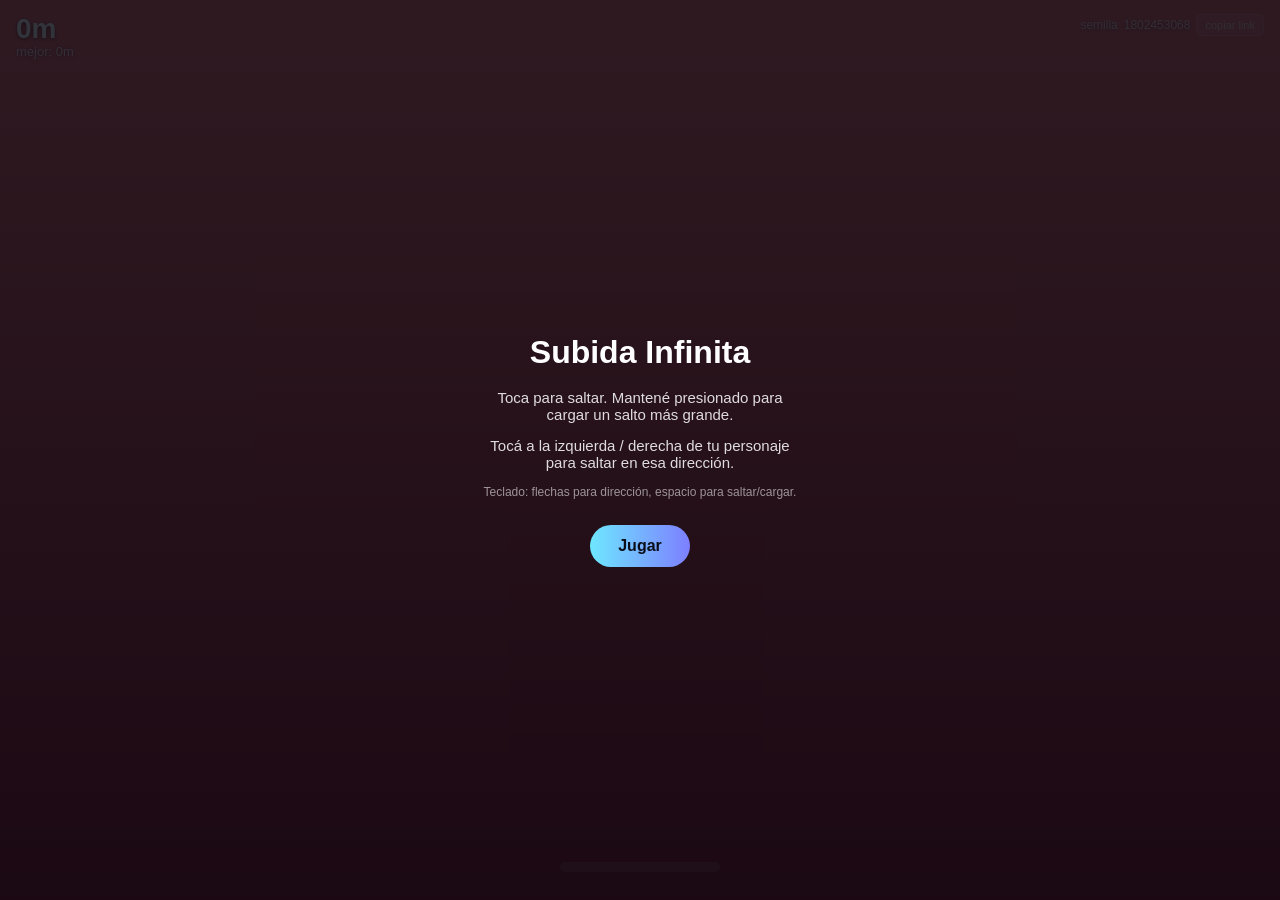
<file: game/index.html>
<!doctype html>
<html lang="es">
<head>
<meta charset="utf-8" />
<meta name="viewport" content="width=device-width, initial-scale=1, maximum-scale=1, user-scalable=no, viewport-fit=cover" />
<title>Subida Infinita — prototipo</title>
<link rel="stylesheet" href="style.css" />
</head>
<body>
  <canvas id="game"></canvas>

  <div id="hud">
    <div id="altitude">
      <span id="alt-current">0</span>m
      <span id="alt-best">mejor: 0m</span>
    </div>
    <div id="seed-badge">
      semilla <span id="seed-value">—</span>
      <button id="copy-seed" title="Copiar link con esta semilla">copiar link</button>
    </div>
  </div>

  <div id="charge-bar-wrap">
    <div id="charge-bar"></div>
  </div>

  <div id="start-screen" class="overlay">
    <h1>Subida Infinita</h1>
    <p>Toca para saltar. Mantené presionado para cargar un salto más grande.</p>
    <p>Tocá a la izquierda / derecha de tu personaje para saltar en esa dirección.</p>
    <p class="small">Teclado: flechas para dirección, espacio para saltar/cargar.</p>
    <button id="start-btn">Jugar</button>
  </div>

  <div id="game-over-screen" class="overlay hidden">
    <h1>Caíste</h1>
    <p id="final-altitude">Llegaste a 0m</p>
    <p id="best-altitude-msg"></p>
    <button id="retry-btn">Revancha (misma semilla)</button>
    <button id="new-seed-btn">Nueva semilla</button>
  </div>

  <script type="module" src="main.js"></script>
</body>
</html>
</file>
<file: game/style.css>
* {
  box-sizing: border-box;
  -webkit-tap-highlight-color: transparent;
}

html, body {
  margin: 0;
  padding: 0;
  width: 100%;
  height: 100%;
  overflow: hidden;
  background: #0a0e1a;
  font-family: -apple-system, BlinkMacSystemFont, "Segoe UI", Roboto, sans-serif;
  color: #fff;
  touch-action: none;
  user-select: none;
}

#game {
  display: block;
  width: 100%;
  height: 100%;
}

#hud {
  position: fixed;
  top: 0;
  left: 0;
  right: 0;
  display: flex;
  justify-content: space-between;
  align-items: flex-start;
  padding: 14px 16px;
  pointer-events: none;
  text-shadow: 0 1px 4px rgba(0, 0, 0, 0.6);
}

#altitude {
  font-size: 28px;
  font-weight: 700;
  line-height: 1.1;
}

#alt-best {
  display: block;
  font-size: 13px;
  font-weight: 400;
  opacity: 0.75;
}

#seed-badge {
  font-size: 12px;
  opacity: 0.7;
  display: flex;
  align-items: center;
  gap: 6px;
  pointer-events: auto;
}

#copy-seed {
  pointer-events: auto;
  font-size: 11px;
  padding: 4px 8px;
  border-radius: 6px;
  border: 1px solid rgba(255, 255, 255, 0.3);
  background: rgba(255, 255, 255, 0.1);
  color: #fff;
  cursor: pointer;
}

#charge-bar-wrap {
  position: fixed;
  left: 50%;
  bottom: 28px;
  transform: translateX(-50%);
  width: 160px;
  height: 10px;
  border-radius: 6px;
  background: rgba(255, 255, 255, 0.15);
  overflow: hidden;
  pointer-events: none;
}

#charge-bar {
  width: 0%;
  height: 100%;
  background: linear-gradient(90deg, #6ee7ff, #ff5f7e);
  transition: width 0.03s linear;
}

.overlay {
  position: fixed;
  inset: 0;
  display: flex;
  flex-direction: column;
  align-items: center;
  justify-content: center;
  gap: 10px;
  text-align: center;
  background: rgba(6, 8, 16, 0.82);
  padding: 24px;
}

.overlay.hidden {
  display: none;
}

.overlay h1 {
  margin: 0 0 6px;
  font-size: 32px;
}

.overlay p {
  margin: 2px 0;
  max-width: 320px;
  opacity: 0.85;
  font-size: 15px;
}

.overlay p.small {
  font-size: 12px;
  opacity: 0.55;
}

.overlay button {
  margin-top: 14px;
  padding: 12px 28px;
  font-size: 16px;
  font-weight: 600;
  border-radius: 999px;
  border: none;
  background: linear-gradient(90deg, #6ee7ff, #7d7fff);
  color: #0a0e1a;
  cursor: pointer;
}

#new-seed-btn {
  background: transparent;
  border: 1px solid rgba(255, 255, 255, 0.35);
  color: #fff;
  margin-top: 6px;
}
</file>
